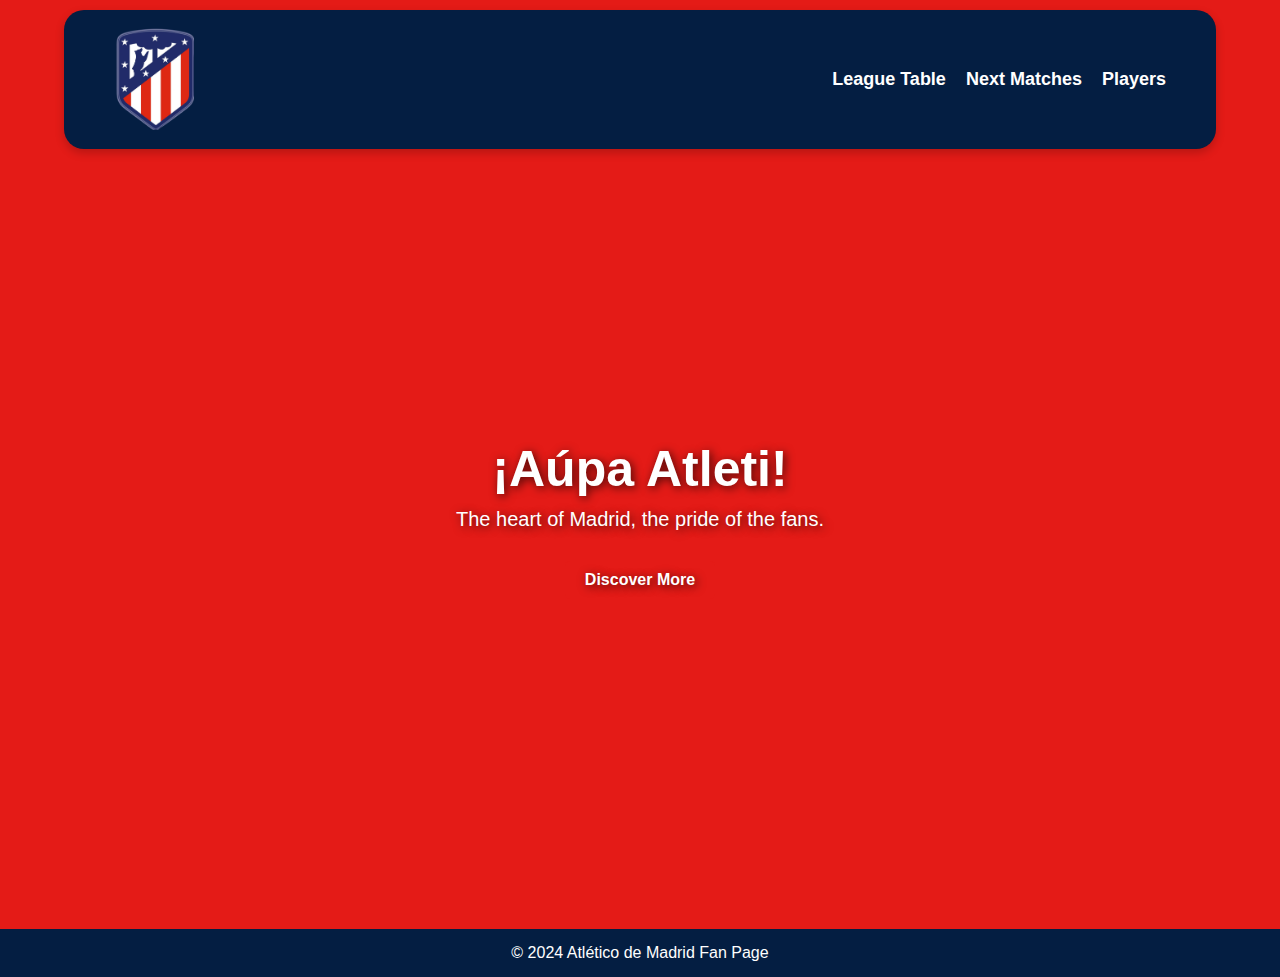
<file: New folder (2)/index.html>
<!DOCTYPE html>
<html lang="en">
<head>
    <meta charset="UTF-8">
    <meta name="viewport" content="width=device-width, initial-scale=1.0">
    <title>Atlético de Madrid</title>
    <link rel="stylesheet" href="styles.css">
</head>
<body>

    <header>
        <div class="logo">
            <img src="atletico-logo.png" alt="Atletico Madrid Logo">
        </div>
        <nav>
            <ul>
                <li><a href="leaguetable.html">League Table</a></li> <!-- Hyperlink to leaguetable.html -->
                <li><a href="#">Next Matches</a></li>
                <li><a href="#">Players</a></li>
            </ul>
        </nav>
    </header>

    <section class="hero">
        <!-- Slideshow Container -->
        <div class="slideshow">
            <img class="slide active" src="stadium12.jpg" alt="Stadium 1">
            <img class="slide" src="stadium22.png" alt="Stadium 2">
            <img class="slide" src="stadium31.jpg" alt="Stadium 3">
        </div>

        <div class="overlay">
            <h1>¡Aúpa Atleti!</h1>
            <p>The heart of Madrid, the pride of the fans.</p>
            <a href="history.html" class="btn">Discover More</a>
        </div>
    </section>

    <footer>
        <p>&copy; 2024 Atlético de Madrid Fan Page</p>
    </footer>

    <script src="script.js"></script>
</body>
</html>
</file>
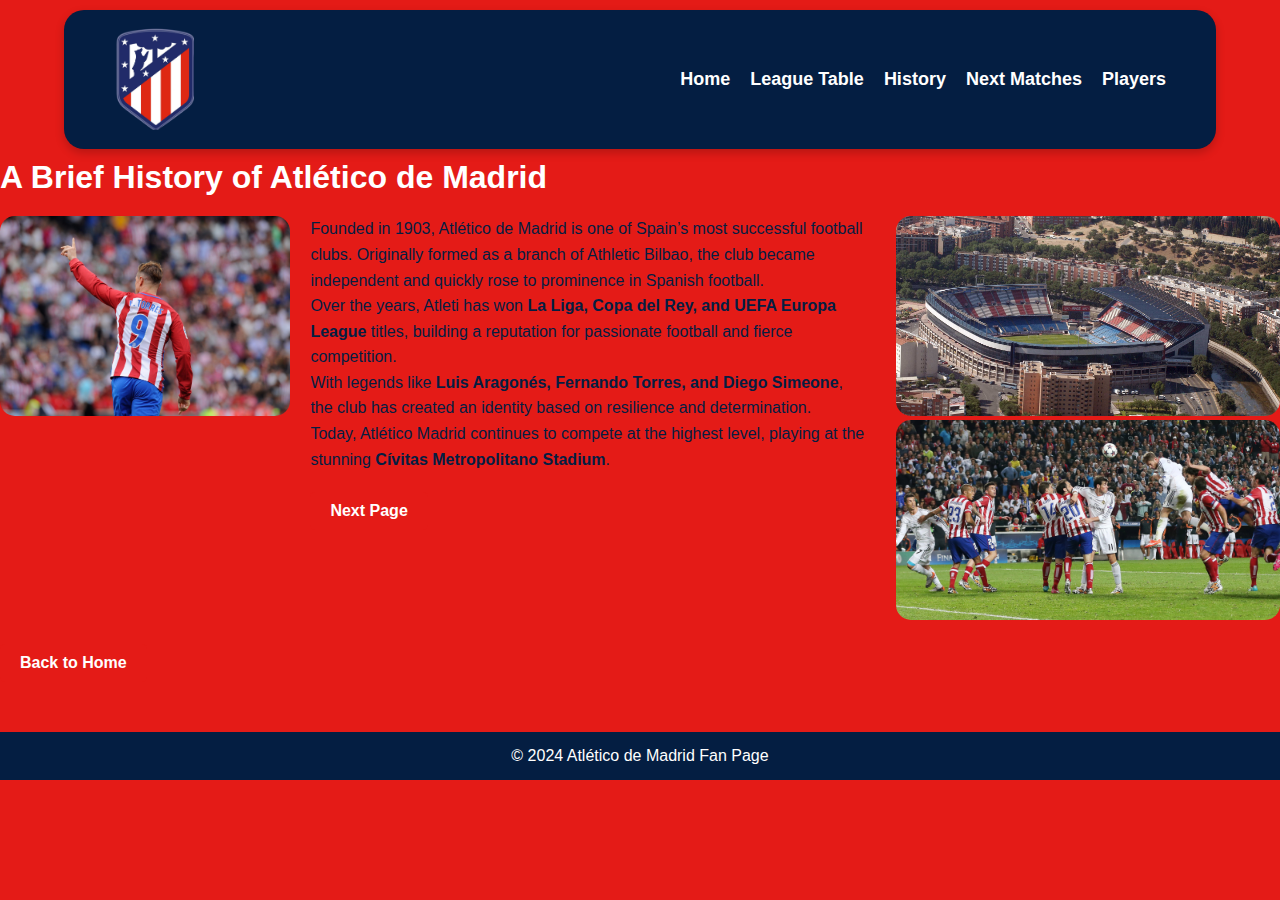
<file: New folder (2)/history.html>
<!DOCTYPE html>
<html lang="en">
<head>
    <meta charset="UTF-8">
    <meta name="viewport" content="width=device-width, initial-scale=1.0">
    <title>History of Atlético de Madrid</title>
    <link rel="stylesheet" href="styles.css">
</head>
<body>
    <!-- Header with Logo and Navigation Links -->
    <header>
        <div class="logo">
            <img src="atletico-logo.png" alt="Atletico Madrid Logo">
        </div>
        <nav>
            <ul>
                <li><a href="index.html">Home</a></li>
                <li><a href="leaguetable.html">League Table</a></li>
                <li><a href="history.html" class="active">History</a></li>
                <li><a href="#">Next Matches</a></li>
                <li><a href="#">Players</a></li>
            </ul>
        </nav>
    </header

    <section class="history">
        <h1>A Brief History of Atlético de Madrid</h1>
        
        <!-- Layout with Text and Images Side by Side -->
        <div class="history-content">
            <!-- Left Image -->
            <div class="left-image">
                <img src="th.jpg" alt="Atlético de Madrid Celebration" class="rounded-image">
            </div>

            <!-- Text Content -->
            <div class="text-content">
                <p>Founded in 1903, Atlético de Madrid is one of Spain’s most successful football clubs. Originally formed as a branch of Athletic Bilbao, the club became independent and quickly rose to prominence in Spanish football.</p>
                <p>Over the years, Atleti has won <strong>La Liga, Copa del Rey, and UEFA Europa League</strong> titles, building a reputation for passionate football and fierce competition.</p>
                <p>With legends like <strong>Luis Aragonés, Fernando Torres, and Diego Simeone</strong>, the club has created an identity based on resilience and determination.</p>
                <p>Today, Atlético Madrid continues to compete at the highest level, playing at the stunning <strong>Cívitas Metropolitano Stadium</strong>.</p>
        <a href="history1.html" class="btn">Next Page</a>
            </div>

            <!-- Right Images -->
            <div class="right-images">
                <img src="JAK1.jpg" alt="Atlético de Madrid Team" class="rounded-image">
                <img src="12.jpg" alt="Cívitas Metropolitano Stadium" class="rounded-image">
            </div>
        </div>


        <a href="index.html" class="btn">Back to Home</a>
    </section>

    <footer>
        <p>&copy; 2024 Atlético de Madrid Fan Page</p>
    </footer>
</body>
</html>
</file>
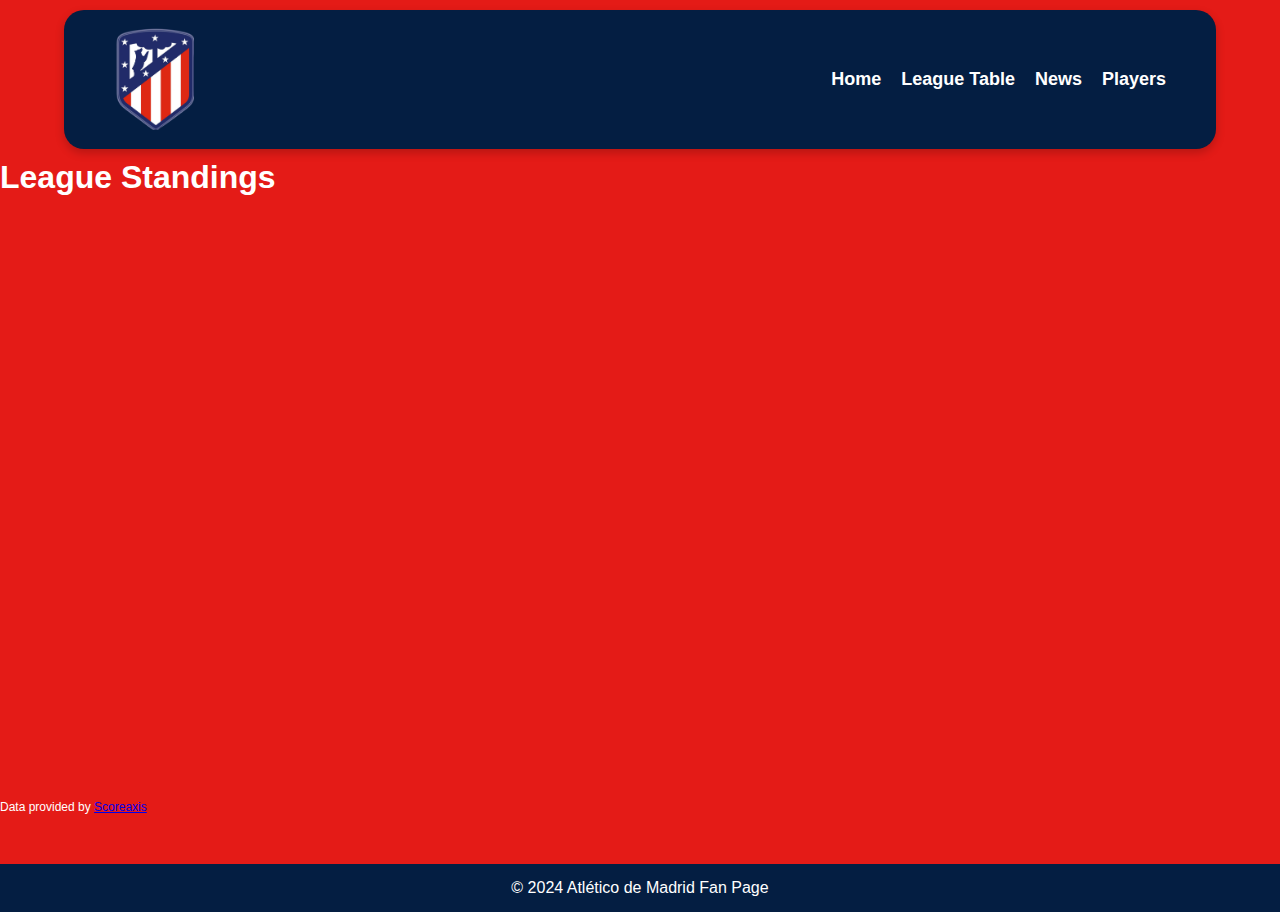
<file: New folder (2)/leaguetable.html>
<!DOCTYPE html>
<html lang="en">
<head>
    <meta charset="UTF-8">
    <meta name="viewport" content="width=device-width, initial-scale=1.0">
    <title>Scoreaxis Standings Widget</title>
    <link rel="stylesheet" href="styles.css">
</head>
<body>

    <header>
        <div class="logo">
            <img src="atletico-logo.png" alt="Atletico Madrid Logo">
        </div>
        <nav>
            <ul>
                <li><a href="index.html">Home</a></li>
                <li><a href="leaguetable.html">League Table</a></li>
                <li><a href="news.html">News</a></li>
                <li><a href="#">Players</a></li>
            </ul>
        </nav>
    </header>

    <section class="widget-container">
        <h1>League Standings</h1>
        
        <!-- Embed Scoreaxis Standings Widget -->
        <div id="scoreaxis-widget-1f7ef">
            <iframe id="Iframe" src="https://www.scoreaxis.com/widget/standings-widget/564?autoHeight=0&amp;groupNum=undefined&amp;font=1&amp;fontSize=15&amp;removeBorders=1&amp;links=0&amp;inst=1f7ef" style="width:600px;height:600px;border:none;transition:all 300ms ease"></iframe>
        </div>

        <div style="font-size: 12px; font-family: Arial, sans-serif; text-align: left;">
            Data provided by <a target="_blank" href="https://www.scoreaxis.com/">Scoreaxis</a>
        </div>
    </section>

    <footer>
        <p>&copy; 2024 Atlético de Madrid Fan Page</p>
    </footer>

    <script>
        window.addEventListener("DOMContentLoaded", function() {
            // Dynamic iframe resize for Scoreaxis widget
            window.addEventListener("message", function(event) {
                if (event.data.appHeight && "1f7ef" == event.data.inst) {
                    var container = document.querySelector("#scoreaxis-widget-1f7ef iframe");
                    if (container) {
                        container.style.height = parseInt(event.data.appHeight) + "px";
                    }
                }
            }, false);
        });
    </script>

</body>
</html>
</file>
<file: New folder (2)/styles.css>
/* Reset default margin and padding */
* {
    margin: 0;
    padding: 0;
    box-sizing: border-box;
    font-family: 'Arial', sans-serif;
}
/* Body background & text styling */
body {
    background-color: #e41b17;
    margin: 0;
    padding: 0;
    position: relative;
    color:white;
}
.overlay {
color:white;
text-align:center;
}

/* Header Styling */
header {
    display: flex;
    justify-content: space-between;
    align-items: center;
    padding: 15px 50px;
    background-color: #041E42;
    border-radius: 20px; /* Rounded edges */
    margin: 10px auto; /* Adds space around the header */
    width: 90%; /* Makes it slightly smaller than full width */
    box-shadow: 0px 4px 10px rgba(0, 0, 0, 0.2); /* Soft shadow effect */
}

.logo img {
    width: 80px;
}

nav ul {
    display: flex;
    gap: 20px;
    list-style: none;
}

nav ul li a {
    text-decoration: none;
    color: white;
    font-weight: bold;
    font-size: 18px;
    transition: 0.3s;
}

nav ul li a:hover {
    color: #e41b17;
}

/* Hero Section */
.hero {
    display: flex;
    flex-direction: column;
    align-items: center;
    justify-content: center;
    height: 80vh;
    text-shadow: 2px 2px 10px rgba(0, 0, 0, 0.7);
    position: relative;
    overflow: hidden;
    margin: 0;
}

/* Slideshow Container */
.slideshow {
    position: absolute;
    top: 50%;
    left: 50%;
    width: 100%;
    height: 100%;
    transform: translate(-50%, -50%);
    display: flex;
    align-items: center;
    justify-content: center;
}

/* Slideshow Images */
.slideshow img {
    position: absolute;
    width: 100%;
    height: 100%;
    object-fit: cover; /* Keeps full image visible */
    border-radius: 20px; /* Rounded edges for images */
    opacity: 0;
    animation: fadeSlideshow 15s infinite;
}

/* Smooth Fade Animation */
@keyframes fadeSlideshow {
    0% { opacity: 0; }
    10% { opacity: 1; }
    30% { opacity: 1; }
    40% { opacity: 0; }
    100% { opacity: 0; }
}

/* Assign Different Delays for Smooth Transitions */
.slideshow img:nth-child(1) { animation-delay: 0s; }
.slideshow img:nth-child(2) { animation-delay: 5s; }
.slideshow img:nth-child(3) { animation-delay: 10s; }

/* Text & Button Styling */
.hero h1 {
    font-size: 50px;
    font-weight: bold;
    position: relative;
    z-index: 2;
}

.hero p {
    font-size: 20px;
    margin: 10px 0;
    position: relative;
    z-index: 2;
}

.btn {
    display: inline-block;
    background-color: white;
    color: #e41b17;
    padding: 12px 25px;
    border-radius: 5px;
    text-decoration: none;
    font-weight: bold;
    margin-top: 20px;
    transition: 0.3s;
    position: relative;
    z-index: 2;
}

.btn:hover {
    background-color: #e41b17;
    color: white;
}

/* Footer */
footer {
    background-color: #041E42;
    padding: 15px 0;
    margin-top: 50px;
    text-align:center;;
}

/* History Page Styling */
.history {
    width: 100%;
    max-width: 800px;
    margin: 50px auto;
    padding: 20px;
    text-align: center;
    color: #041E42;
}

.history h1 {
    font-size: 36px;
    color: #041E42;
    margin-bottom: 20px;
}

.history p {
    font-size: 15px;
    color: #041E42;
    margin-bottom: 15px;
    line-height: 1.6;
}
/* History Images Layout */
/* History Content Layout (Text + Images) */
/* History Content Layout (Text + Images) */
/* History Content Layout (Text + Images) */
.history-content {
    display: flex;
    justify-content: space-between;
    align-items: flex-start; /* Aligns images and text to the top */
    gap: 20px; /* Space between text and images */
    margin-top: 20px;
    flex-wrap: wrap; /* Allows the layout to wrap on smaller screens */
}

.left-image, .right-images {
    max-width: 30%; /* Control width of image containers */
}

.left-image img, .right-images img {
    border-radius: 15px; /* Rounded edges */
    width: 100%;
    height: 200px;
    max-width: 100%; /* Prevent images from exceeding their container size */
    object-fit: cover; /* Ensure images maintain aspect ratio */
}

/* Text Content */
.text-content {
    flex: 1; /* Allow the text to take the remaining space */
    max-width: 60%; /* Fixed width for text content */
    text-align: left;
    overflow: hidden; /* Prevent overflow */
    padding-right: 10px; /* Adds padding on the right to prevent text from touching the images */
    color: #041E42
}

/* Set max-height and allow scrolling in case text overflows */
.text-content p {
    line-height: 1.6;
    max-height: 300px; /* Limit the height of text block */
    overflow: auto; /* Allow scrolling if the content overflows */
}

/* Button Styling */
.btn {
    background-color: #e41b17;
    color: white;
    padding: 10px 20px;
    border-radius: 5px;
    text-decoration: none;
}

.btn:hover {
    background-color: #041E42;
}

/* Responsiveness for smaller screens */
@media screen and (max-width: 768px) {
    .history-content {
        flex-direction: column;
        align-items: center; /* Center align for mobile */
    }
    .left-image, .right-images {
        max-width: 90%; /* Make images smaller on mobile */
    }
    .text-content {
        max-width: 90%; /* Limit text width on smaller screens */
    }
}
</file>
